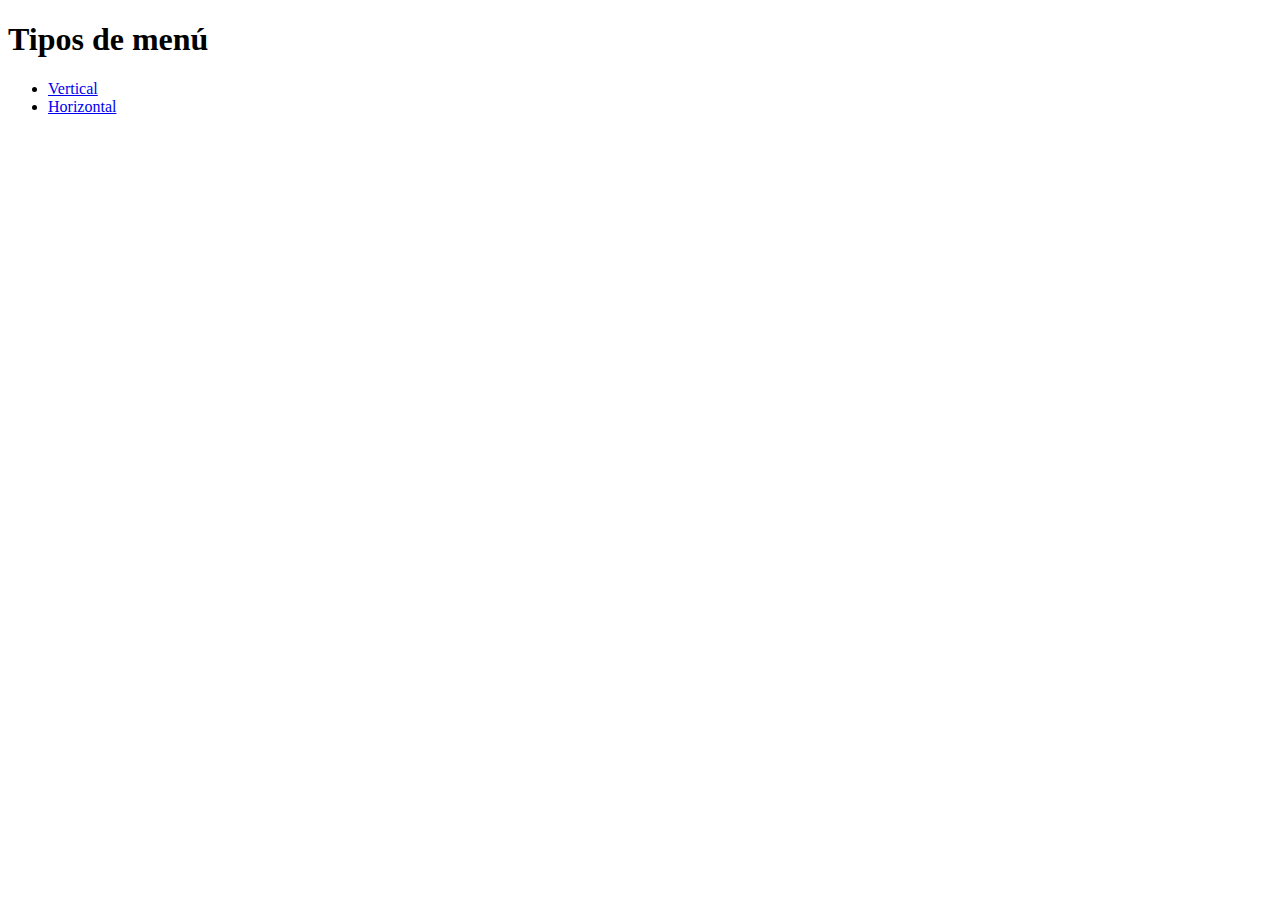
<file: index.html>
<!DOCTYPE html>
<html lang="en">
<head>
	<meta charset="UTF-8">
	<title>Tipos de Menu</title>
</head>
<body>
<h1>Tipos de menú</h1>
<ul>
	<li><a href="menu-vertical.html" target="_blank">Vertical</a></li>
	<li><a href="menu-horizontal.html" target="_blank">Horizontal</a></li>
</ul>
	
</body>
</html>
</file>
